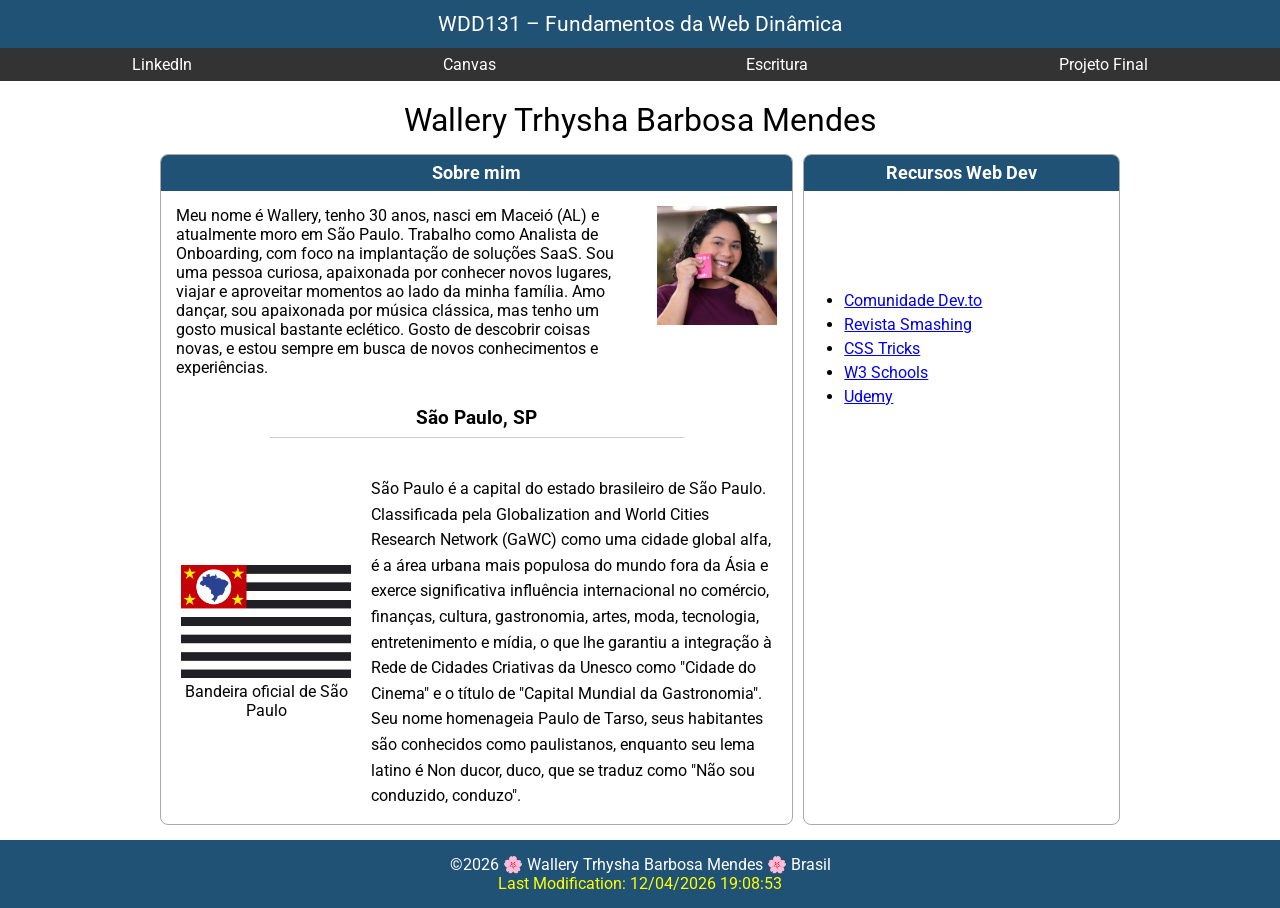
<file: index.html>
<!DOCTYPE html>
<html lang="pt-br">
<head>
    <meta charset="UTF-8">
    <meta name="viewport" content="width=device-width, initial-scale=1.0">
    <meta name="description" content="WDD 131 – Fundamentos da Web Dinâmica - Página pessoal de wallery Mendes, com informações sobre minha cidade natal, minha profissão e meus interesses pessoais.">
    <meta name="author" content="Wallery Trhysha Barbosa Mendes">
    <title>WDD 131 – Fundamentos da Web Dinâmica - Wallery Mendes</title>
    <link rel="preconnect" href="https://fonts.googleapis.com">
    <link rel="preconnect" href="https://fonts.gstatic.com" crossorigin>
    <link href="https://fonts.googleapis.com/css2?family=Roboto:wght@400;500;700&display=swap" rel="stylesheet">
    <link rel="stylesheet" href="./estilos/base.css">
    <script src="./scripts/obterdatas.js" defer></script>
</head>


<body>
   <header>
        <span id="titulo-curso">
            WDD131 – Fundamentos da Web Dinâmica
        </span>

        <nav>
        <a href="https://www.linkedin.com/in/wallerymendes/">LinkedIn</a>
        <a href=" https://byupw.instructure.com/
">Canvas</a>
        <a href="https://www.churchofjesuschrist.org/study/scriptures/pgp/js-h/1?lang=por&id=p25#p25">Escritura</a>
        <a href="#">Projeto Final</a>
    </nav>

   </header>

   <main>
    
        <h1> Wallery Trhysha Barbosa Mendes</h1>

        <div class="cards">

        <section class="card card-sobre">
            <h2>Sobre mim</h2>
            <div class="apresentacao">
                <img src="./imagens/perfil-wallery.jpg" alt="Uma foto de rosto da wallery, onde ela aponta para um cartão rosa">
                <p>Meu nome é Wallery, tenho 30 anos, nasci em Maceió (AL) e atualmente moro em São Paulo. Trabalho como Analista de Onboarding, com foco na implantação de soluções SaaS.
                Sou uma pessoa curiosa, apaixonada por conhecer novos lugares, viajar e aproveitar momentos ao lado da minha família. Amo dançar, sou apaixonada por música clássica, mas tenho um gosto musical bastante eclético. Gosto de descobrir coisas novas, e estou sempre em busca de novos conhecimentos e experiências.</p>
            </div>
            <h3>São Paulo, SP</h3>
            <div class="informacao-estado">
                <figure>
                    <img src="./imagens/bandeira-sao-paulo.png" alt="imagem com a bandeira de São paulo que é formada por 13 listras horizontais intercaladas (sete pretas e seis brancas), um cantão (retângulo) vermelho no canto superior esquerdo e, dentro dele, um mapa do Brasil na cor azul cercado por quatro estrelas douradas.">
                    <figcaption>
                        Bandeira oficial de São Paulo
                    </figcaption>
                </figure>
                <p> São Paulo é a capital do estado brasileiro de São Paulo. Classificada pela Globalization and World Cities Research Network (GaWC) como uma cidade global alfa, é a área urbana mais populosa do mundo fora da Ásia e exerce significativa influência internacional no comércio, finanças, cultura, gastronomia, artes, moda, tecnologia, entretenimento e mídia, o que lhe garantiu a integração à Rede de Cidades Criativas da Unesco como "Cidade do Cinema" e o título de "Capital Mundial da Gastronomia". Seu nome homenageia Paulo de Tarso, seus habitantes são conhecidos como paulistanos, enquanto seu lema latino é Non ducor, duco, que se traduz como "Não sou conduzido, conduzo".</p>
            </div>
            </section>

        
        <section class="card card-recursos">

                <h2>Recursos Web Dev</h2>

                <ul>
                    <li>
                        <a href="#">Comunidade Dev.to
                        </a>
                    </li>

                    <li>
                        <a href="#">Revista Smashing
                        </a>
                    </li>

                    <li>
                        <a href="#">CSS Tricks
                        </a>
                    </li>

                    <li>
                        <a href="#">W3 Schools
                        </a>
                    </li>

                    <li>
                        <a href=#>Udemy
                        </a>
                    </li>

                </ul>

        
        </section>
    </div>
   </main>

   <footer>
         <p>
            &copy;<span id="anoatual"></span>
            🌸 Wallery Trhysha Barbosa Mendes 🌸 Brasil
        </p>

        <p id="ultima-modificacao"></p>
   </footer>

</body>
</html>
</file>
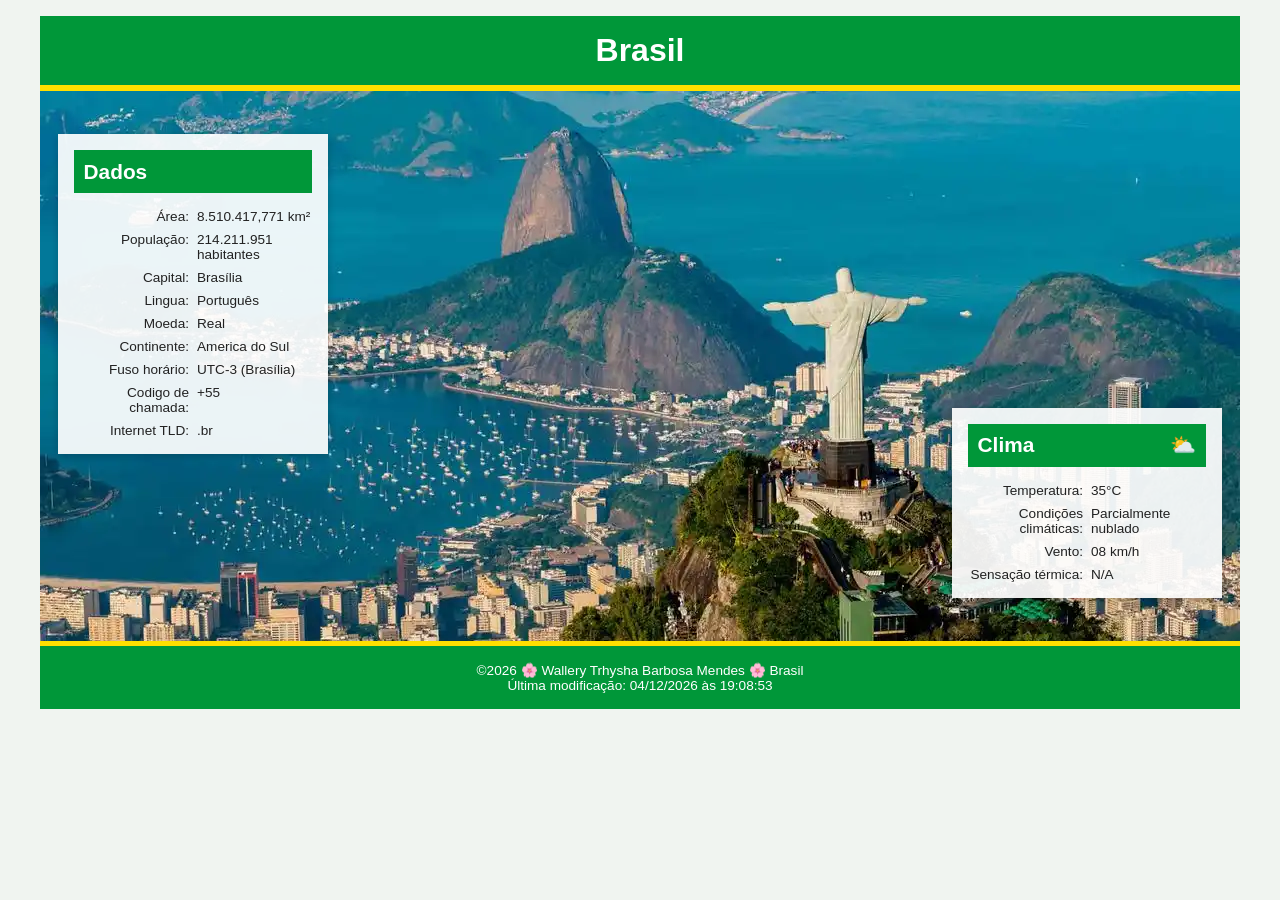
<file: local.html>
<!DOCTYPE html>
<html lang="pt-BR">
<head>
    <meta charset="UTF-8">
    <meta name="viewport" content="width=device-width, initial-scale=1.0">

    <meta name="description" content="Descobrindo o Brasil, sua localização, cultura, clima .">

    <meta name="author" content="Wallery Mendes ">

    <title>Brasil | Página do País</title>

    <link rel="stylesheet" href="estilos/local.css">
    <script src="scripts/local.js" defer></script>
</head>

<body>

    <header>
        <h1>Brasil</h1>
    </header>

    <main>

        <div class="hero">
            <picture>
                <source
                    media="(max-width: 500px)"
                    srcset="imagens/brasil-small.webp">

                <img
                    src="imagens/brasil-large.webp"
                    alt="Cristo Redentor, Rio de Janeiro, Brasil">
            </picture>
        </div>

        <section class="data">
            <h2>Dados</h2>

            <div class="info">
                <span>Área:</span>
                <span>8.510.417,771 km²</span>

                <span>População:</span>
                <span>214.211.951 habitantes</span>

                <span>Capital:</span>
                <span>Brasília</span>

                <span>Lingua:</span>
                <span>Português</span>

                <span>Moeda:</span>
                <span>Real</span>

                <span>Continente:</span>
                <span>America do Sul</span>

                <span>Fuso horário:</span>
                <span>UTC-3 (Brasília)</span>

                <span>Codigo de chamada:</span>
                <span>+55</span>

                <span>Internet TLD:</span>
                <span>.br</span>
            </div>
        </section>

        <section class="clima">
            <h2>Clima</h2>

            <img
                src="imagens/partly_cloudy.svg"
                alt="Icone parcialmente nublado"
                class="icone-clima">

            <div class="info">
                <span>Temperatura:</span>
                <span id="temperatura">35°C</span>

                <span>Condições climáticas:</span>
                <span>Parcialmente nublado</span>

                <span>Vento:</span>
                <span id="Vento-velocidade">08 km/h</span>

                <span>Sensação térmica:</span>
                <span id="sensacao-termica">35°C</span>
            </div>
        </section>

    </main>

      <footer>
         <p>
            &copy;<span id="anoatual"></span>
            🌸 Wallery Trhysha Barbosa Mendes 🌸 Brasil
        </p>

        <p id="ultima-modificacao"></p>
   </footer>

</body>
</html>
</file>
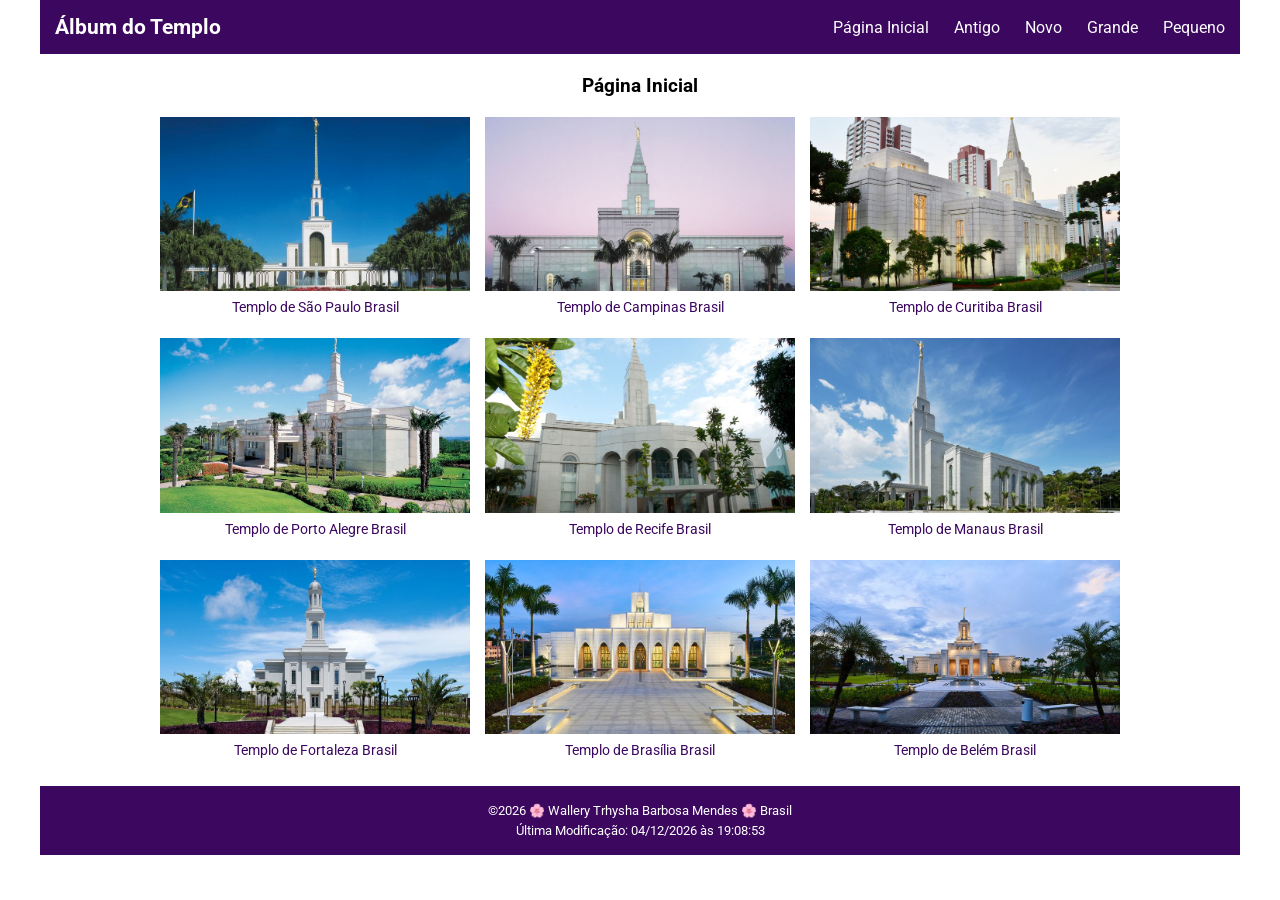
<file: templos.html>
<!DOCTYPE html>
<html lang="pt-BR">
<head>
    <meta charset="UTF-8">
    <meta name="viewport" content="width=device-width, initial-scale=1.0">
    <meta name="description" content="Explore nosso álbum de fotos e conheça belos templos de diferentes cidades do Brasil, com imagens e informações sobre cada local.">
    <meta name="author" content="Wallery Mendes">

    
<!-- Google Fonts -->
<link rel="preconnect" href="https://fonts.googleapis.com">
<link rel="preconnect" href="https://fonts.gstatic.com" crossorigin>

<link href="https://fonts.googleapis.com/css2?family=Roboto:wght@400;500;700&display=swap" rel="stylesheet">

    <title>Álbum do Templo</title>

    <link rel="stylesheet" href="estilos/templos.css">
    <link rel="stylesheet" href="estilos/templos-grandes.css">

    <script src="scripts/templos.js" defer></script>
</head>

<body>

    
<header>
    <h1>Álbum do Templo</h1>

    <button class="menu-button" aria-label="Abrir menu"
        aria-expanded="false">
        <span class="hamburger">☰</span>
        <span class="close">✕</span>
    </button>

    <nav>
        <ul>
            <li><a href="templos.html">Página Inicial</a></li>
            <li><a href="#">Antigo</a></li>
            <li><a href="#">Novo</a></li>
            <li><a href="#">Grande</a></li>
            <li><a href="#">Pequeno</a></li>
        </ul>
    </nav>
</header>


    <main>
        <h2>Página Inicial</h2>

        <div class="temple-gallery">

            <figure>
                <img src="./imagens/sao_paulo_temple.jpeg"
                     alt="Templo de São Paulo Brasil" loading="lazy">
                <figcaption>Templo de São Paulo Brasil</figcaption>
            </figure>

            <figure>
                <img src="./imagens/campinas_temple.jpeg"
                     alt="Templo de Campinas Brasil" loading="lazy">
                <figcaption>Templo de Campinas Brasil</figcaption>
            </figure>

            <figure>
                <img src="./imagens/curitiba_temple.jpeg"
                     alt="Templo de Curitiba Brasil" loading="lazy">
                <figcaption>Templo de Curitiba Brasil</figcaption>
            </figure>

            <figure>
                <img src="./imagens/porto_alegre_temple.jpeg"
                     alt="Templo de Porto Alegre Brasil" loading="lazy">
                <figcaption>Templo de Porto Alegre Brasil</figcaption>
            </figure>

            <figure>
                <img src="./imagens/recife_temple.jpeg"
                     alt="Templo de Recife Brasil" loading="lazy">
                <figcaption>Templo de Recife Brasil</figcaption>
            </figure>

            <figure>
                <img src="./imagens/manaus_temple.jpeg"
                     alt="Templo de Manaus Brasil" loading="lazy">
                <figcaption>Templo de Manaus Brasil</figcaption>
            </figure>

            <figure>
                <img src="./imagens/fortaleza_temple.jpeg"
                     alt="Templo de Fortaleza Brasil" loading="lazy">
                <figcaption>Templo de Fortaleza Brasil</figcaption>
            </figure>

            <figure>
                <img src="./imagens/brasilia_temple.jpeg"
                     alt="Templo de Brasília Brasil" loading="lazy">
                <figcaption>Templo de Brasília Brasil</figcaption>
            </figure>

            <figure>
                <img src="./imagens/belem_temple.jpeg"
                     alt="Templo de Belém Brasil" loading="lazy">
                <figcaption>Templo de Belém Brasil</figcaption>
            </figure>

        </div>
    </main>

    <footer>
        <p>
            &copy;<span id="anoatual"></span>
            🌸 Wallery Trhysha Barbosa Mendes 🌸 Brasil
        </p>

        <p id="ultima-modificacao"></p>
    </footer>

</body>
</html>
</file>
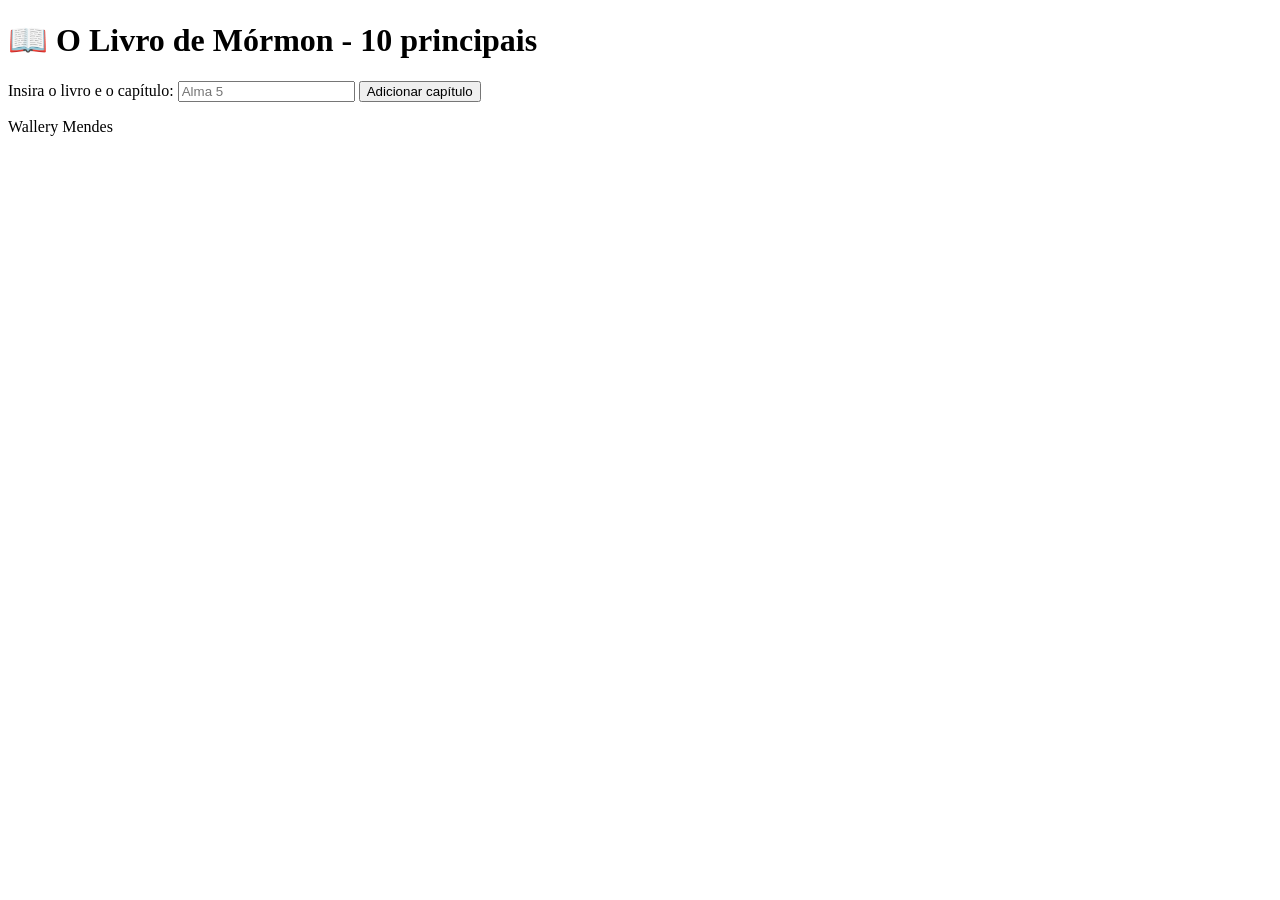
<file: semana02/bom.html>
<!DOCTYPE html>
<html lang="pt-BR">
<head>
    <meta charset="UTF-8">
    <meta name="viewport" content="width=device-width, initial-scale=1.0">

    <title>Bom - WDD 131</title>

    <meta name="description" content="Página de exemplo para a atividade de HTML e CSS do curso WDD 131.">
    <meta name="author" content="Wallery Mendes">

    <script src="./scripts/bom.js" defer></script>

</head>

<body>
    <header>
        <h1>📖 O Livro de Mórmon - 10 principais</h1>
    </header>

    <main>
        <label for="favchap">Insira o livro e o capítulo:</label>

        <input type="text" id="favchap" placeholder="Alma 5">

        <button type="button">Adicionar capítulo</button>

        <ul id="list"></ul>
    </main>

    <footer>
        <p>Wallery Mendes</p>
    </footer>
</body>
</html>
</file>
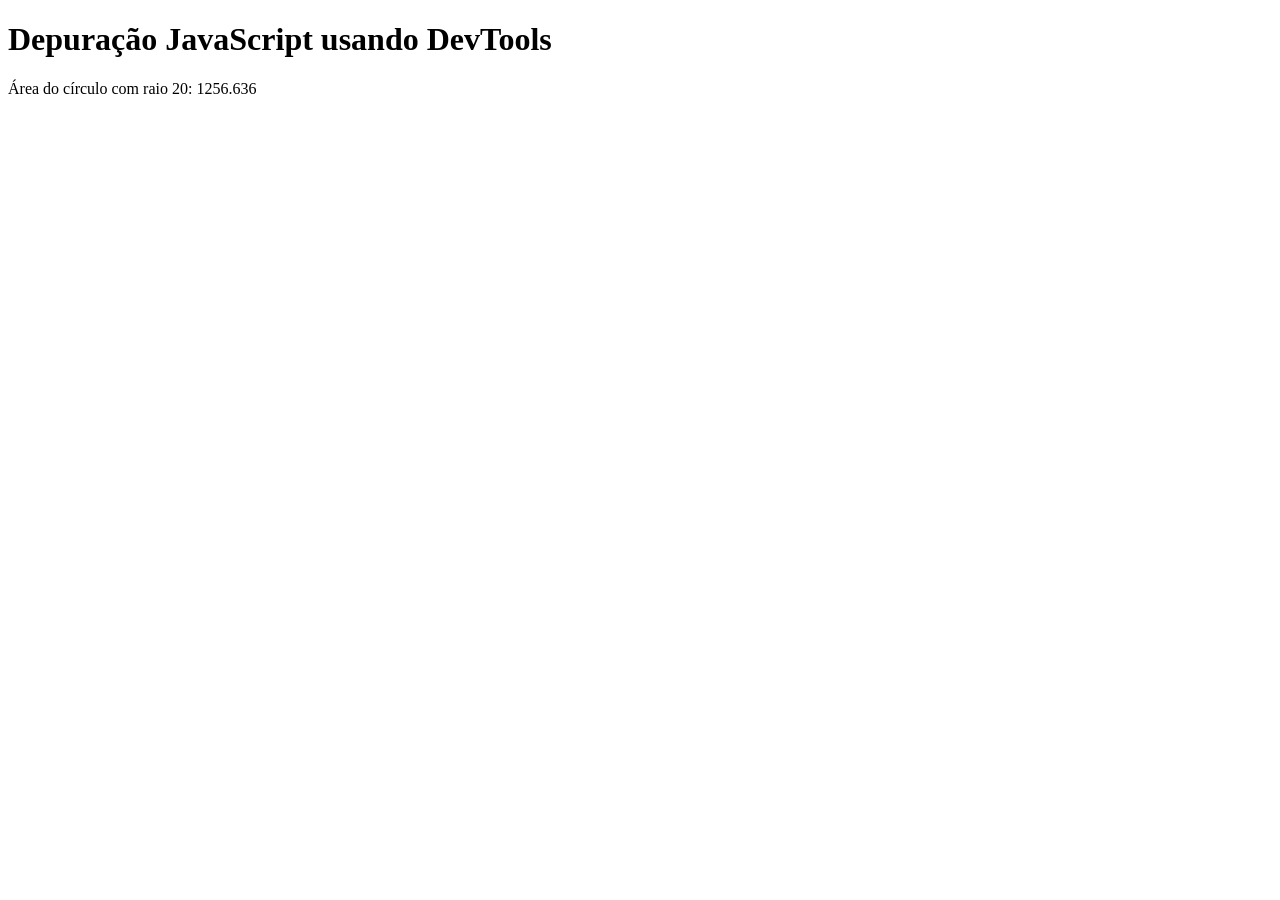
<file: semana02/depuracao.html>
<!DOCTYPE html>
<html lang="pt-BR">
<head>
    <meta charset="UTF-8">
    <meta name="viewport" content="width=device-width, initial-scale=1.0">
    <title>Document</title>
    <script src="scripts/depuracao.js" defer></script>

</head>
<body>
    <h1>Depuração JavaScript usando DevTools</h1>
<p>Área do círculo com raio <span id="raio"></span>: <span id="area"></span></p>
</body>
</html>
</file>
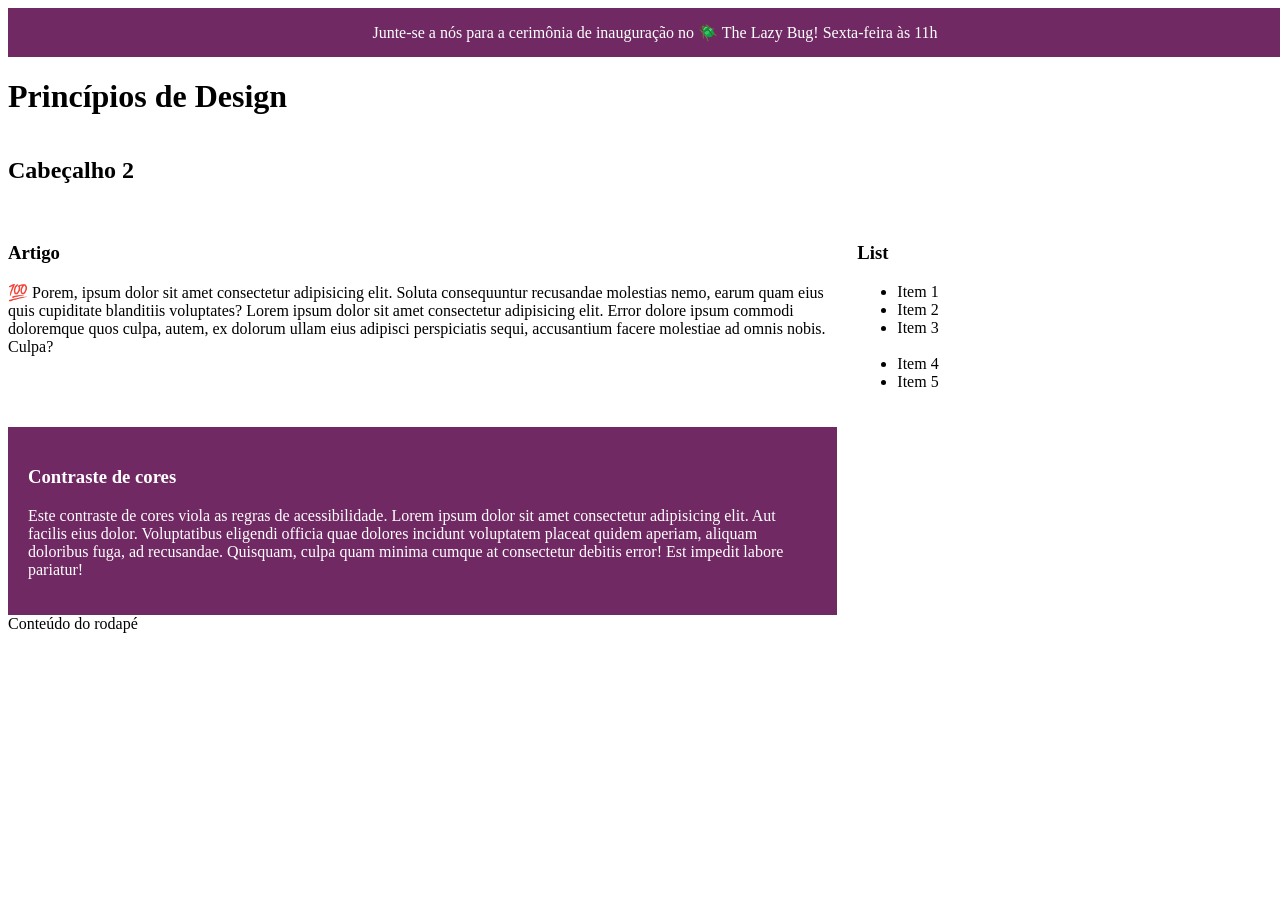
<file: semana03/design.html>
<!DOCTYPE html>
<html lang="pt-BR">
<head>
    <meta charset="UTF-8">
    <meta name="viewport" content="width=device-width, initial-scale=1.0">
    <title>Princípios de Design</title>
    <link rel="stylesheet" href="estilos/design.css">
</head>
<body>

<header>
    <div class="banner">
        Junte-se a nós para a cerimônia de inauguração no 🪲 The Lazy Bug!
        Sexta-feira às 11h
    </div>

    <h1>Princípios de Design</h1>
</header>

<main>
    <h2>Cabeçalho 2</h2>

    <section>
        <h3>Artigo</h3>
        <article>
            <p>💯 Porem, ipsum dolor sit amet consectetur adipisicing elit. Soluta consequuntur recusandae molestias nemo, earum quam eius quis cupiditate blanditiis voluptates? Lorem ipsum dolor sit amet consectetur adipisicing elit. Error dolore ipsum commodi doloremque quos culpa, autem, ex dolorum ullam eius adipisci perspiciatis sequi, accusantium facere molestiae ad omnis nobis. Culpa?</p>
        </article>
    </section>

    <section>
        <h3>List</h3>
        <ul>
            <li>Item 1</li>
            <li>Item 2</li>
            <li>Item 3<br><br></li>
            <li>Item 4</li>
            <li>Item 5</li>
        </ul>
    </section>

    <div class="callout">
        <h3>Contraste de cores</h3>
        <p>Este contraste de cores viola as regras de acessibilidade. Lorem ipsum dolor sit amet consectetur adipisicing elit. Aut facilis eius dolor. Voluptatibus eligendi officia quae dolores incidunt voluptatem placeat quidem aperiam, aliquam doloribus fuga, ad recusandae. Quisquam, culpa quam minima cumque at consectetur debitis error! Est impedit labore pariatur!</p>
    </div>
</main>

<footer>
    Conteúdo do rodapé
</footer>

</body>
</html>
</file>
<file: estilos/base.css>
* {
    margin: 0;
    padding: 0;
    box-sizing: border-box;
}

body{
    font-family: "Roboto", sans-serif;
}

header {
    background-color: #205276;
    color: white;
    text-align: center;
}

#titulo-curso {
    display: block;
    padding: 12px;
    font-size: 1.3rem;
}


nav {
    display: flex;
    justify-content: space-around;
    align-items: center;
    background-color: #333;
    padding: 7px;
}

nav a {
    color: white;
    text-decoration: none;
    padding: 0 15px;
    font-size: 1rem;
}

main {
    max-width: 960px;
    margin: 20px auto 15px;
}

.cards{
    display: grid;
    grid-template-columns: 2fr 1fr;
    gap: 10px;
}

h1 {
    text-align: center;
    font-size: 2rem;
    font-weight: normal;
    margin-bottom: 15px;
}


.card-sobre h2 {
    background-color: #205276;
    color: white;
    text-align: center;
    font-size: 1.1rem;
    padding: 8px;
}


.card-recursos h2 {
    background-color: #205276;
    color: white;
    text-align: center;
    font-size: 1.1rem;
    padding: 8px;

}
.card-sobre,
.card-recursos {
    border: 1px solid #aaa;
    border-radius: 8px;
    overflow: hidden;
}

.apresentacao {
    display: flex;
    align-items: flex-start;
    gap: 20px;
    padding: 15px;
}

.apresentacao img {
    order: 2;
    width: 120px;
    height: auto;
    flex-shrink: 0;
}

.apresentacao p {
    order: 1;
}

.informacao-estado {
    display: flex;
    align-items: center;
    gap: 20px;
    padding: 15px 20px;
}

.informacao-estado figure {
    flex: 0 0 170px;
    text-align: center;
}

.informacao-estado figure img {
    width: 100%;
    height: auto;
}

.informacao-estado p {
    flex: 1;
    line-height: 1.6;
    text-align: left;
}

.card-sobre h3 {
    text-align: center;
    position: relative;
    padding-bottom: 8px;
    margin: 15px 20px;
}

.card-sobre h3::after {
    content: "";
    display: block;
    width: 70%;
    height: 1px;
    background-color: #ccc;
    margin: 8px auto 0;
}

.card-recursos ul {
    padding-left: 40px;
    padding-top: 100px;
    padding-bottom: 20px;
}

.card-recursos li {
    padding-bottom: 5px;
}

footer {
    background-color: #205276;
    color: white;
    text-align: center;
    padding: 15px;
    margin-top: 15px;
}

#ultima-modificacao {
    color: yellow;
}

nav a:hover {
    color: #f4a261;
    text-decoration: underline;
}
</file>
<file: estilos/local.css>
:root {
    --green: #009739;
    --yellow: #ffdf00;
    --blue: #002776;
    --red: #c8102e;
    --white: #ffffff;
    --black: #222222;
    --background: #f0f4f0;
}

* {
    margin: 0;
    padding: 0;
    box-sizing: border-box;
}

body {
    font-family: Arial, sans-serif;
    background-color: var(--background);
    color: var(--black);
}


header {
    background-color: var(--green);
    color: var(--white);
    text-align: center;
    padding: 1rem;
    border-bottom: 6px solid var(--yellow);
}

header h1 {
    font-size: 2rem;
}


main {
    max-width: 1200px;
    margin: 0 auto;
}


.hero img {
    display: block;
    width: 100%;
    height: auto;
}


section {
    background-color: var(--white);
    padding: 1rem;
    margin: 0.5rem;
    text-align: center;
}

section h2 {
    font-size: 1.3rem;
    margin-bottom: 1rem;
}

.info {
    display: grid;
    grid-template-columns: 1fr 1fr;
    gap: 0.5rem;
    font-size: 0.85rem;
    text-align: right;
}

.info span:nth-child(even) {
    text-align: left;
}


.icone-clima {
    display: block;
    width: 65px;
    margin: 0 auto 1rem;
}


footer {
    background-color: var(--green);
    color: var(--white);
    text-align: center;
    padding: 1rem;
    border-top: 5px solid var(--yellow);
    font-size: 0.85rem;
}

.clima {
    position: static;
    width: auto;
    margin: 0.5rem;
    z-index: auto;
}

@media screen and (min-width: 700px) {

    body {
        padding: 1rem;
    }

    header {
        max-width: 1200px;
        margin: 0 auto;
    }

    main {
        position: relative;
        max-width: 1200px;
    }

    .hero img {
        width: 100%;
        height: 550px;
        object-fit: cover;
    }

    section {
        position: absolute;
        width: 270px;
        padding: 1rem;
        background-color: rgba(255, 255, 255, 0.92);
        box-shadow: 0 2px 8px rgba(0, 0, 0, 0.2);
    }

    .data {
        top: 35px;
        left: 10px;
    }

    .weather {
        bottom: 35px;
        right: 10px;
    }

    section h2 {
        background-color: var(--green);
        color: var(--white);
        padding: 0.6rem;
        margin-bottom: 1rem;
        text-align: left;
    }

    .clima h2::after {
        content: " ⛅";
        float: right;
    }

    .icone-clima {
        display: none;
    }

    footer {
        max-width: 1200px;
        margin: 0 auto;
    }



    .clima {
        position: absolute;
        bottom: 35px;
        right: 10px;
        width: 270px;
    }

}
</file>
<file: estilos/templos.css>
* {
    margin: 0;
    padding: 0;
    box-sizing: border-box;
}

body {
    font-family: 'Roboto', sans-serif;
    max-width: 1200px;
    margin: 0 auto;
}

/* Cabeçalho */

header {
    background-color: #3b075f;
    color: white;
    padding: 15px;
    display: flex;
    align-items: center;
    justify-content: space-between;
    flex-wrap: wrap;
}

header h1 {
    font-size: 1.3rem;
}

.menu-button {
    background: none;
    border: none;
    color: white;
    font-size: 1.8rem;
    cursor: pointer;
}

.close {
    display: none;
}

/* Menu */

nav {
    display: none;
    width: 100%;
}

nav.open {
    display: block;
}

nav ul {
    list-style: none;
    text-align: center;
}

nav li {
    padding: 12px;
}

nav a {
    color: white;
    text-decoration: none;
    display: block;
}

nav a:hover {
    color: #ffd700;
    background-color: #5b1685;
    text-decoration: underline;
    transition: 0.3s;
}

/* Botão de fechar */

header.menu-open .hamburger {
    display: none;
}

header.menu-open .close {
    display: inline;
}

/* Conteúdo */

main {
    padding: 20px 10px;
}

main h2 {
    text-align: center;
    margin-bottom: 20px;
    font-size: 1.2rem;
}

/* Galeria */

.temple-gallery {
    display: grid;
    grid-template-columns: 1fr;
    gap: 20px;
}

figure {
    text-align: center;
}

figure img {
    width: 100%;
    height: auto;
    display: block;
}

figcaption {
    padding: 8px;
    color: #3b075f;
    font-size: 0.85rem;
}

/* Rodapé */

footer {
    background-color: #3b075f;
    color: white;
    text-align: center;
    padding: 12px;
    font-size: 0.8rem;
}

footer p {
    margin: 5px;
}
</file>
<file: estilos/templos-grandes.css>
@media screen and (min-width: 700px) {

    header {
        flex-wrap: nowrap;
    }

    .menu-button {
        display: none;
    }

    nav {
        display: block;
        width: auto;
    }

    nav ul {
        display: flex;
        align-items: center;
        gap: 25px;
    }

    nav li {
        padding: 0;
    }

    main {
        padding: 20px 10%;
    }

    .temple-gallery {
        grid-template-columns: repeat(3, 1fr);
        gap: 15px;
    }

    figure img {
        width: 100%;
        aspect-ratio: 16 / 9;
        object-fit: cover;
    }
}
</file>
<file: semana03/estilos/design.css>
main {
    display: grid;
    grid-template-columns: 2fr 1fr;
    gap: 20px;
}


main h2 {
    grid-column: 1 / 3;
    text-align: left;
}


.callout {
    padding: 20px;
    color: #ffffff;
    background-color: #702963;
}

.banner {
    width: 100%;
    padding: 15px;
    text-align: center;
    background-color: #702963;
    color: #ffffff;
}


footer {
    text-align: left;
}
</file>
